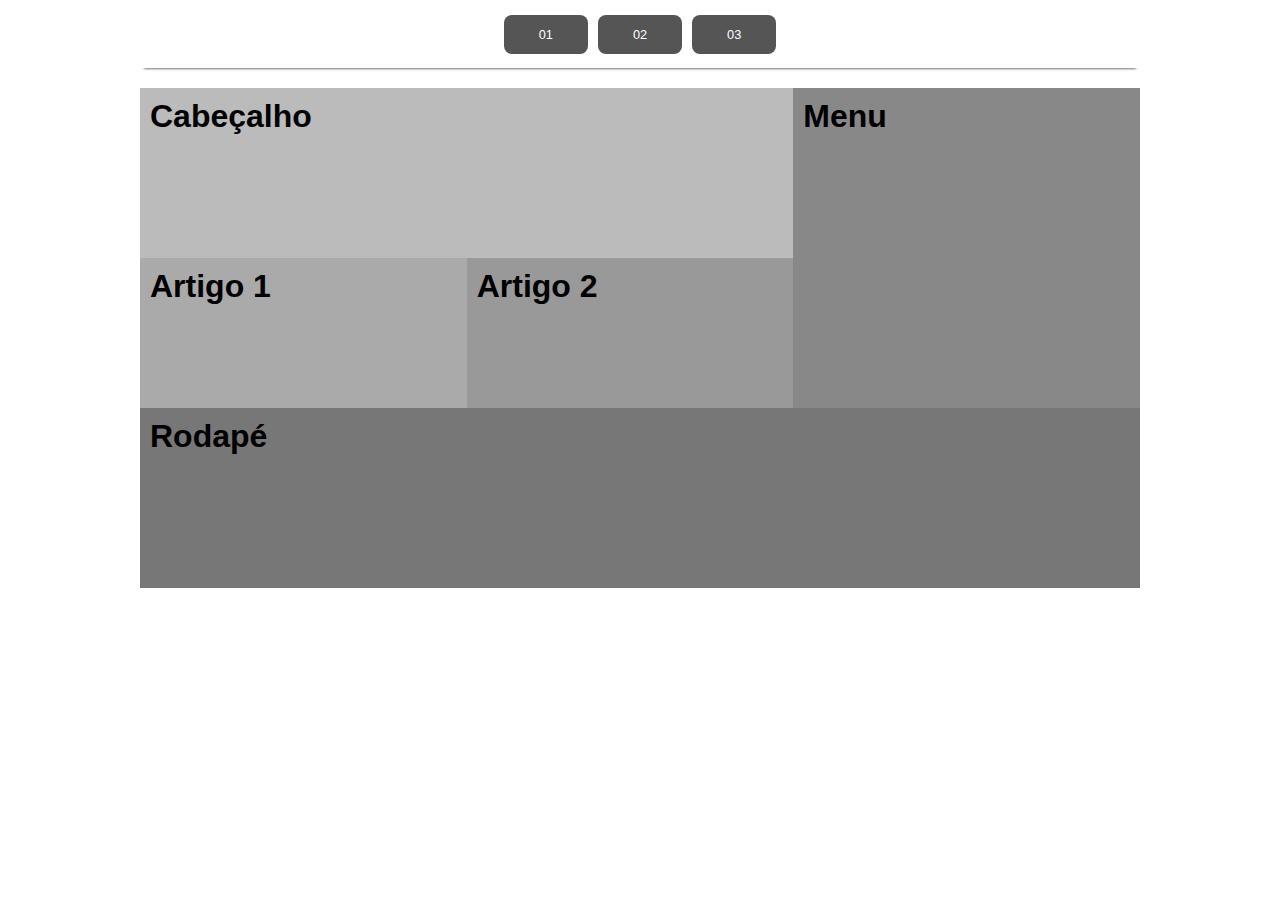
<file: index.html>
<!DOCTYPE html>
<html lang="pt-br">

<head>
  <meta charset="UTF-8">
  <meta name="viewport" content="width=device-width, initial-scale=1.0">
  <title>Flex-box</title>
  <link rel="stylesheet" href="/css/estilo.css">
</head>

<body>
  <div id="container">
    <div id="menu">
      <ul>
        <li class="item"><a href="/index.html">01</a></li>
        <li class="item"><a href="/02.html">02</a></li>
        <li class="item"><a href="/03.html">03</a></li>
      </ul>
    </div>
    <div id="layout">
      <!-- COLOQUE O SEU CÓDIGO AQUI DENTRO DESSA DIV -->
       <div class="layout-1">
        <div class="todosmenosfooter">
          <div class="cabartigo">
            <div class="cabecalho"><h1>Cabeçalho</h1></div>
            <div class="artigos">
              <div class="artigo-1"><h1>Artigo 1</h1></div>
              <div class="artigo-2"><h1>Artigo 2</h1></div>
            </div>
          </div>
          <div class="menusozinho"><h1>Menu</h1></div>
        </div>
        <div class="footersozinho"><h1>Rodapé</h1></div>
      </div>
    </div>
  </div>
</body>

</html>
</file>
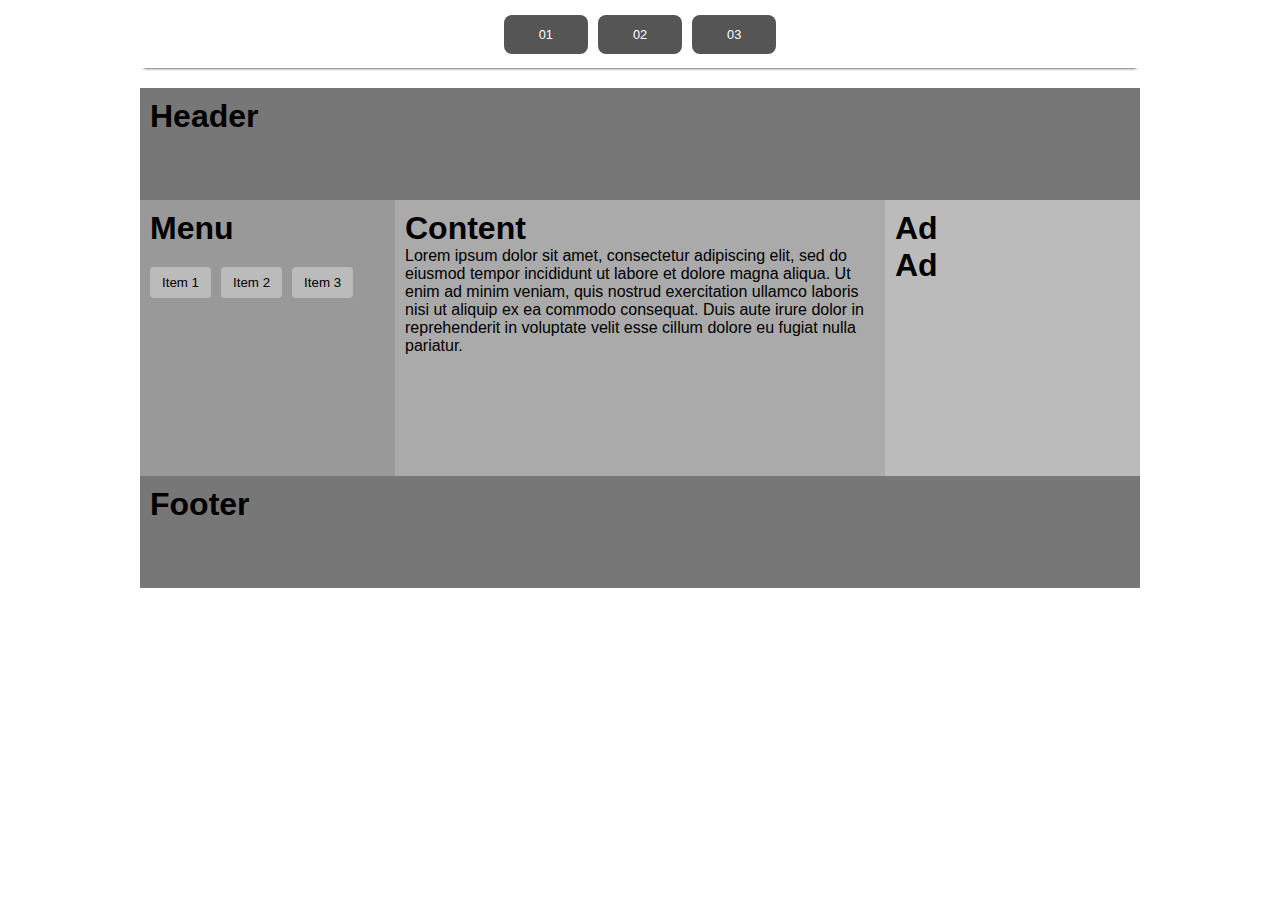
<file: 02.html>
<!DOCTYPE html>
<html lang="pt-br">

<head>
  <meta charset="UTF-8">
  <meta name="viewport" content="width=device-width, initial-scale=1.0">
  <title>Flex-box</title>
  <link rel="stylesheet" href="/css/estilo.css">
</head>

<body>
  <div id="container">
    <div id="menu">
      <ul>
        <li class="item"><a href="/index.html">01</a></li>
        <li class="item"><a href="/02.html">02</a></li>
        <li class="item"><a href="/03.html">03</a></li>
      </ul>
    </div>
    <div id="layout">

      <!-- COLOQUE O SEU CÓDIGO AQUI DENTRO DESSA DIV -->

      <div class="layout-2">
        <div class="header">
          <h1>Header</h1>
        </div>
        <div class="main">
          <div class="menu">
            <h1>Menu</h1>
            <div class="botoes">
              <button type="button">Item 1</button>
              <button type="button">Item 2</button>
              <button type="button">Item 3</button>
            </div>
          </div>
          <div class="content">
            <h1>Content</h1>
            <p>Lorem ipsum dolor sit amet, consectetur adipiscing elit, sed do eiusmod tempor incididunt ut labore et dolore magna aliqua. Ut enim ad minim veniam, quis nostrud exercitation ullamco laboris nisi ut aliquip ex ea commodo consequat. Duis aute irure dolor in reprehenderit in voluptate velit esse cillum dolore eu fugiat nulla pariatur.</p>
          </div>
          <div class="ad">
            <h1>Ad</h1>
            <h1>Ad</h1>
          </div>
        </div>
        <div class="footer">
          <h1>Footer</h1>
        </div>
      </div>

    </div>
  </div>
</body>

</html>
</file>
<file: css/estilo.css>
* {
  margin: 0px;
  padding: 0px;
  box-sizing: border-box;
  font-family: Verdana, Geneva, Tahoma, sans-serif;
}

#container {
  width: 1000px;
  margin: 0 auto;
}

#menu ul {
  list-style: none;
  display: flex;
  justify-content: center;
  gap: 10px;
  padding: 25px;
  box-shadow: 0px 4px 3px -4px #000;
}

#menu a {
  background-color: #555;
  color: #fff;
  padding: 12px 35px;
  color: #fff;
  border-radius: 8px;
  text-decoration: none;
  font-size: 0.8rem;
}

#menu a:hover {
  background-color: #999;
}

/* NÃO ALTERE DAQUI PRA CIMA */
/* ESCREVA SEU CÓDIGO ABAIXO */

/* Layout 1 */
.layout-1 {
    display: flex;
    flex-direction: column;
    margin: 20px 0;
    height: 500px;
}

.todosmenosfooter {
    display: flex;
    flex-direction: row;
    flex: 2;
}

.cabartigo {
    display: flex;
    flex-direction: column;
    flex: 2;
}

.cabecalho {
    display: flex;
    flex-direction: column;
    flex: 1;
    background-color: #BBBBBB;
    align-items: flex-start;
    justify-content: flex-start;
    padding: 10px;
}

.artigos {
    display: flex;
    flex-direction: row;
    flex: 1;
}

.artigo-1 {
    display: flex;
    flex: 1;
    background-color: #AAAAAA;
    align-items: flex-start;
    justify-content: flex-start;
    padding: 10px;
}

.artigo-2 {
    display: flex;
    flex: 1;
    background-color: #999999;
    align-items: flex-start;
    justify-content: flex-start;
    padding: 10px;
}

.menusozinho {
    display: flex;
    flex: 1;
    background-color: #888888;
    align-items: flex-start;
    justify-content: flex-start;
    padding: 10px;
}

.footersozinho {
    display: flex;
    flex: 1;
    background-color: #777777;
    align-items: flex-start;
    justify-content: flex-start;
    padding: 10px;
}

/* Layout 2 */
.layout-2 {
    display: flex;
    flex-direction: column;
    margin: 20px 0;
    height: 500px;
}

.header {
    display: flex;
    flex: 1;
    background-color: #777777;
    align-items: flex-start; 
    justify-content: flex-start;
    padding: 10px;
}

.main {
    display: flex;
    flex: 3;
    flex-direction: row;
}

.menu {
    display: flex;
    flex: 1;
    flex-direction: column;
    background-color: #999999;
    align-items: flex-start; 
    justify-content: flex-start;
    padding: 10px;
}

.botoes {
    display: flex;
    flex-direction: row;
    align-items: center;
    justify-content: space-around;
    margin-top: 20px;
    gap: 10px;
}

button {
    padding: 8px 12px;
    border: none;
    background-color: #BBBBBB;
    border-radius: 4px;
    cursor: pointer;
}

button:hover {
    background-color: #CCCCCC;
}

.content {
    display: flex;
    flex: 2;
    flex-direction: column;
    background-color: #AAAAAA;
    align-items: flex-start; 
    justify-content: flex-start;
    padding: 10px;
}

.ad {
    display: flex;
    flex: 1;
    flex-direction: column;
    background-color: #BBBBBB;
    align-items: flex-start; 
    justify-content: flex-start;
    padding: 10px;
}

.footer {
    display: flex;
    flex: 1;
    background-color: #777777;
    align-items: flex-start; 
    justify-content: flex-start;
    padding: 10px;
}

/* Layout 3 */
.layout-3 {
    display: flex;
    flex-wrap: wrap;
    margin: 20px auto;
    height: 600px;
    width: 600px;
}

.casa {
    height: 75px;
    width: 75px;
    display: flex;
    align-items: center;
    justify-content: center;
}

.branca {
    background-color: #999999;
}

.preta {
    background-color: #777777;
}
</file>
